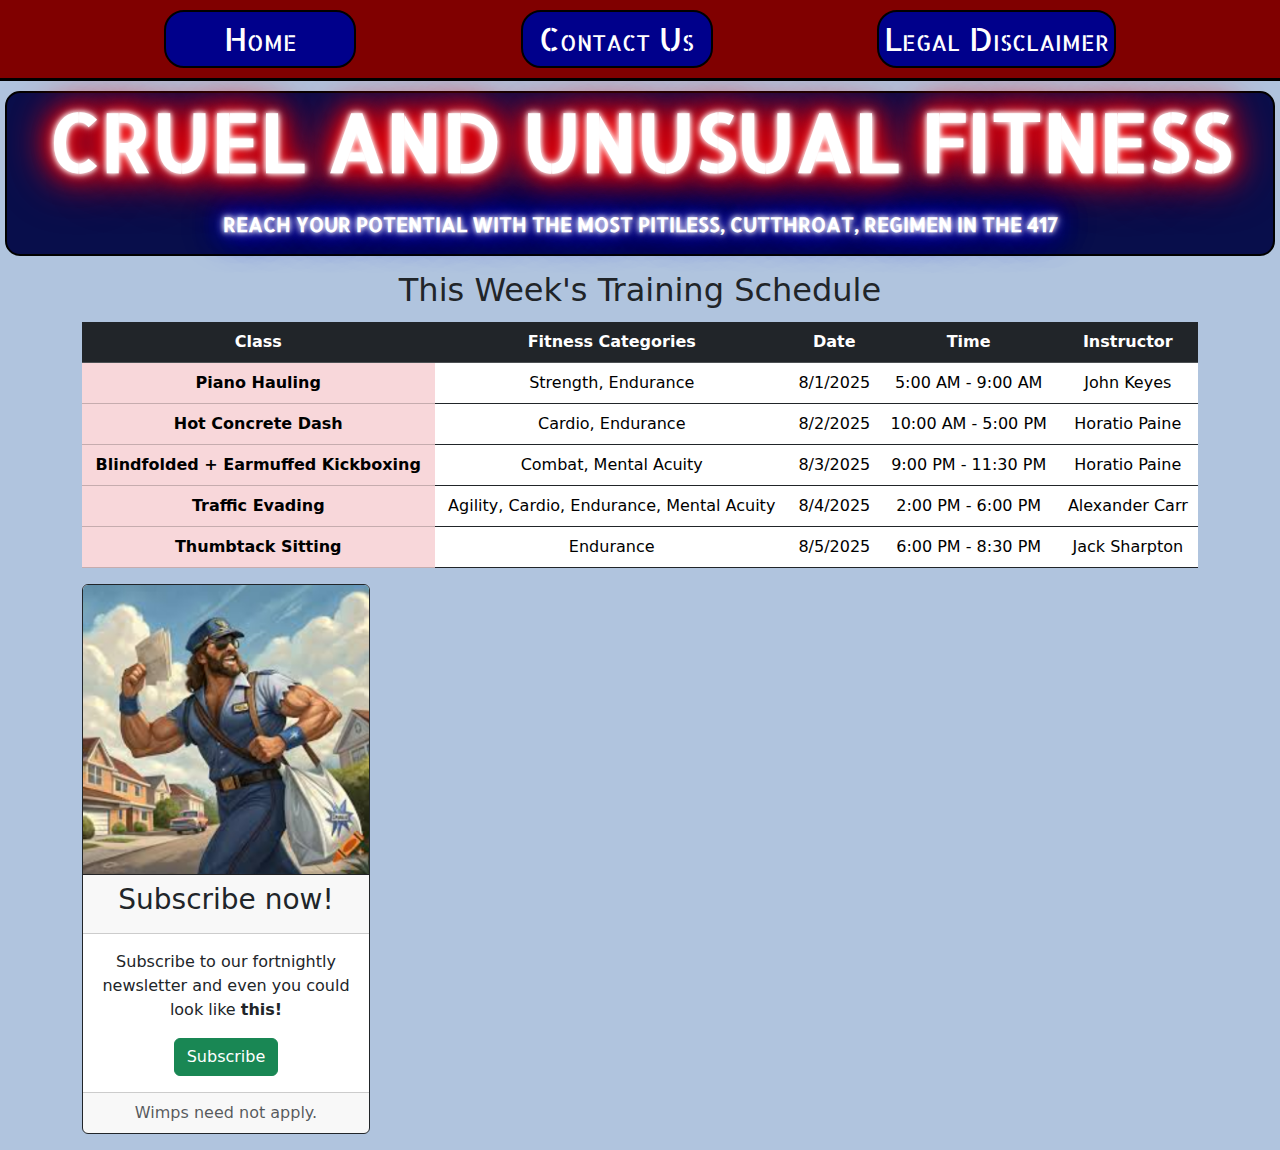
<file: index.html>
<!DOCTYPE html>
<html lang="en">

<!--- 

Name: Josh Gooch
Date: July 21, 2025
Filename: index.html




-->

<head>
    <meta charset="UTF-8">
    <meta name="viewport" content="width=device-width, initial-scale=1.0">
    <title>Welcome</title>
    <link rel='stylesheet' href='https://fonts.googleapis.com/css?family=Allerta+Stencil'>
    <link rel="stylesheet" href="https://cdn.jsdelivr.net/npm/bootstrap@5.3.3/dist/css/bootstrap.min.css">
    <link rel="stylesheet" href="style.css">
</head>

<body>

    <nav>
        <a class="nav-item" href="index.html">Home</a>
        <a class="nav-item" href="contactus.html">Contact Us</a>
        <a class="nav-item" href="index.html">Legal Disclaimer</a>
    </nav>

    <section id="page_header">
        <h1 class="display-1 text-uppercase fw-bolder">Cruel and Unusual Fitness</h1>
        <h5 class="text-uppercase fw-bolder" style="padding-top:15px;">Reach Your Potential With the Most Pitiless,
            Cutthroat, Regimen in the 417</h5>
    </section>

    <div class="container">
        <h2 style="padding: 5px 0px 5px 0px;">This Week's Training Schedule</h2>
        <table class="table table-responsive table-hover border-dark">
            <thead class="table-dark">
                <tr style="text-align: right;">
                    <th>Class</th>
                    <th>Fitness Categories</th>
                    <th>Date</th>
                    <th>Time</th>
                    <th>Instructor</th>
                </tr>
            </thead>
            <tbody>
                <tr>
                    <th scope="row" class="table-danger">Piano Hauling</th>
                    <td>Strength, Endurance</td>
                    <td>8/1/2025</td>
                    <td>5:00 AM - 9:00 AM</td>
                    <td>John Keyes</td>
                </tr>
                <tr>
                    <th scope="row" class="table-danger">Hot Concrete Dash</th>
                    <td>Cardio, Endurance</td>
                    <td>8/2/2025</td>
                    <td>10:00 AM - 5:00 PM</td>
                    <td>Horatio Paine</td>
                </tr>
                <tr>
                    <th scope="row" class="table-danger">Blindfolded + Earmuffed Kickboxing</th>
                    <td>Combat, Mental Acuity</td>
                    <td>8/3/2025</td>
                    <td>9:00 PM - 11:30 PM</td>
                    <td>Horatio Paine</td>
                </tr>
                <tr>
                    <th scope="row" class="table-danger">Traffic Evading</th>
                    <td>Agility, Cardio, Endurance, Mental Acuity</td>
                    <td>8/4/2025</td>
                    <td>2:00 PM - 6:00 PM</td>
                    <td>Alexander Carr</td>
                </tr>
                <tr>
                    <th scope="row" class="table-danger">Thumbtack Sitting</th>
                    <td>Endurance</td>
                    <td>8/5/2025</td>
                    <td>6:00 PM - 8:30 PM</td>
                    <td>Jack Sharpton</td>
                </tr>
            </tbody>
        </table>
    </div>

    <div class="container">
        <div class="card border-dark mb-3" style="width: 18rem;">
            <img src="Images/mailman.png" alt="Mailman" class="card-img-top">
            <div class="card-header">
                <h3>Subscribe now!</h3>
            </div>
            <div class="card-body">
                <p>Subscribe to our fortnightly newsletter and even you could look like <b>this!</b></p>
                <a href="Images/mysterious/how_could_you.html" class="btn btn-success" role="button">Subscribe</a>
            </div>
            <div class="card-footer text-muted">
                Wimps need not apply.
            </div>
        </div>
    </div>

</body>

</html>
</file>
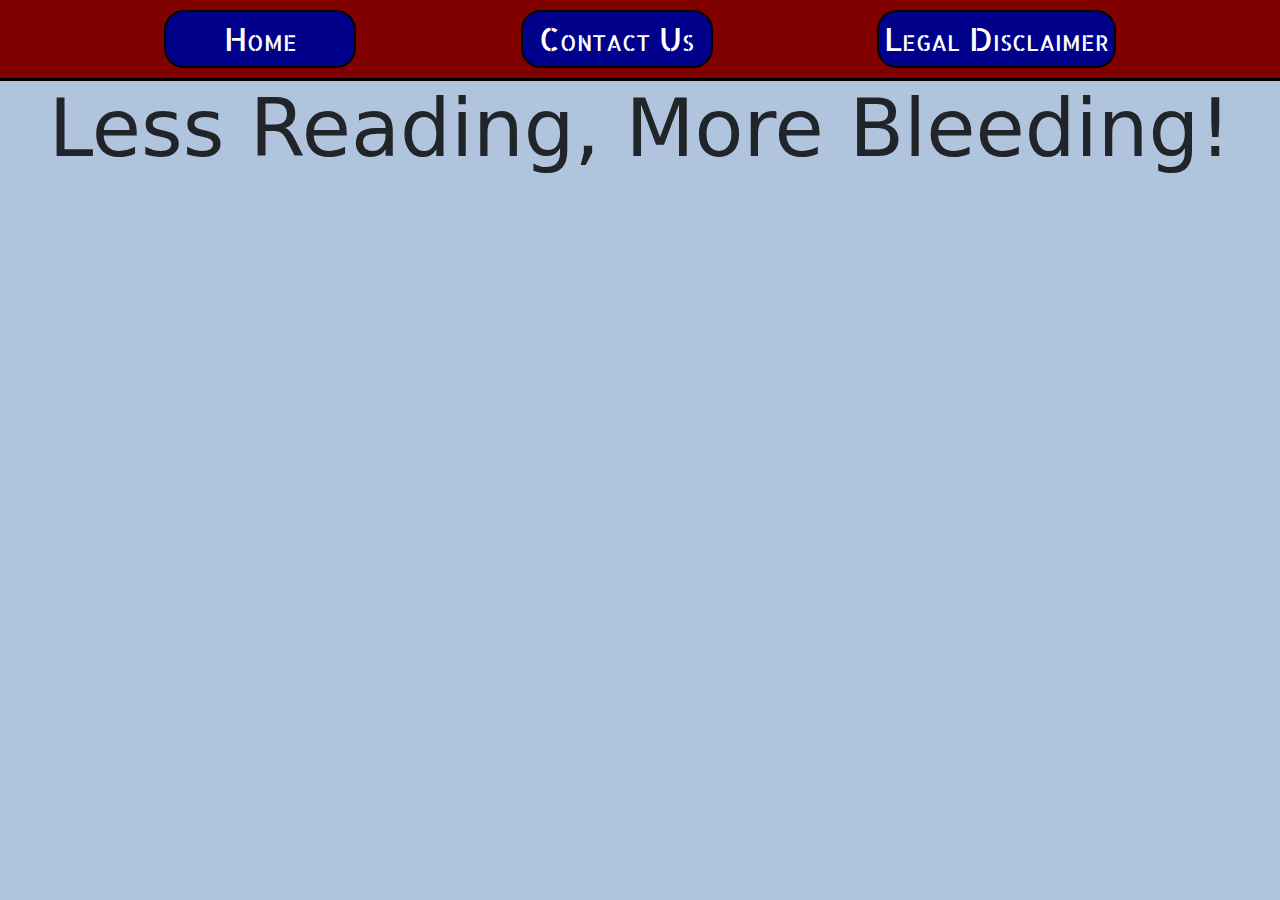
<file: Images/mysterious/how_could_you.html>
<!DOCTYPE html>
<html lang="en">
<head>
    <meta charset="UTF-8">
    <meta name="viewport" content="width=device-width, initial-scale=1.0">
    <title>Contact Us</title>
    <link rel='stylesheet' href='https://fonts.googleapis.com/css?family=Allerta+Stencil'>
    <link rel = "stylesheet" href="https://cdn.jsdelivr.net/npm/bootstrap@5.3.3/dist/css/bootstrap.min.css">
    <link rel = "stylesheet" href = "../../style.css">
</head>
<body>
    <nav>
        <a class = "nav-item" href = "../../index.html">Home</a>
        <a class = "nav-item" href = "../../contactus.html">Contact Us</a>
        <a class = "nav-item" href = "../../index.html">Legal Disclaimer</a>
    </nav>
    <h1 class = "display-1" style="text-align:center;">Less Reading, More Bleeding!</h1>
</body>
</html>
</file>
<file: style.css>
/*

Name: Josh Gooch
Date: July 21, 2025
Filename: style.css

*/

body
{
    background-color:#B0C4DE;
}

nav
{
    display:flex;
    flex-direction:column;
    justify-content:space-evenly;
    align-items:flex-start;
    background-color:maroon;
    padding-top:10px;
    padding-bottom:10px;
    position:sticky;
    font-family:Allerta Stencil;
    border-bottom: 3px solid black;
}

a.nav-item
{
    font-variant: small-caps;
    text-decoration: none;
    background-color:darkblue;
    border: 2px solid black;
    color: white;
    font-weight: 400;
    font-size:24px;
    padding:3px 5px 3px 5px;
    border-radius:20px;
    text-align:center;
    width:250px;
    flex: 1 0 100%;
    /* This prevents "Contact Us from going to a second line when shrinking. */
    white-space: nowrap;
}

a:visited.nav-item {
    color: white;
}

a:hover.nav-item{
    background-color: white;
    color:blue;
}

#page_header {
    border-width: 2px 2px 2px 2px;
    border-style: solid;
    border-color: black;
    margin: 10px 5px 10px 5px;
    text-align:center;
    font-family:Allerta Stencil;
    display:block;
    background-color:#080E4B;
    color:white;
    padding-bottom:10px;
    border-radius:15px;
}

#page_header h1 {

    text-shadow: 0 0 5px #fff,
        0 0 10px #fff,
        0 0 20px red,
        0 0 30px red,
        0 0 40px red,
        0 0 55px red;
    }

#page_header h5
{
    text-shadow: 0 0 5px #fff,
        0 0 10px #fff,
        0 0 20px blue,
        0 0 30px blue,
        0 0 40px blue;
}

.container
{
    text-align:center;
}

th, tr, td
{
    text-align:center;
}

.btn:hover
{
    background-color:white;
    color:green;
}


@media screen and (min-width: 600px)
{
    nav
    {
        flex-direction:row;
    }
    
    a.nav-item
    {
        font-size:32px;
        flex: 0 0 15%;
    }
}
</file>
